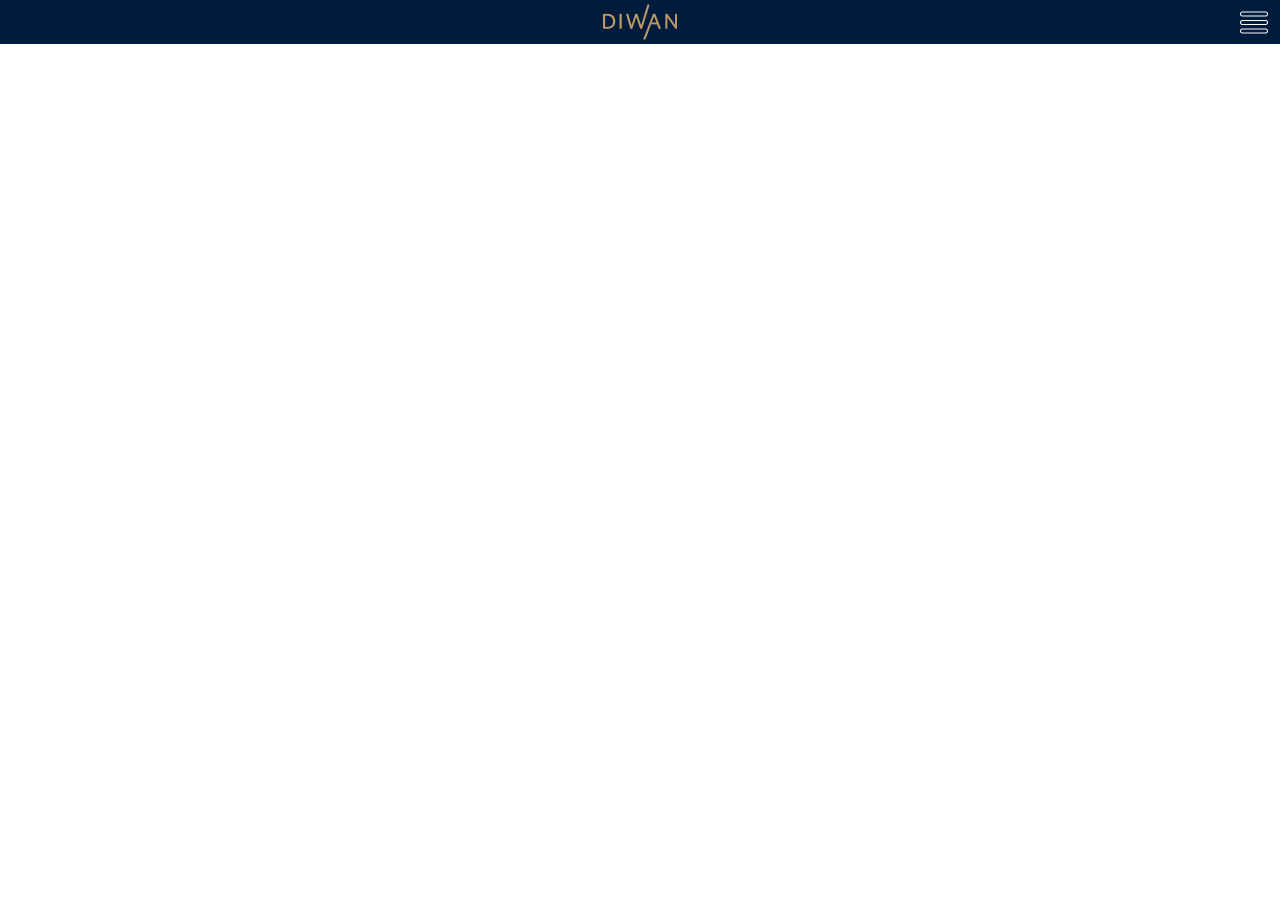
<file: platforms/android/assets/www/index.html>
<!DOCTYPE html>
<html>
    <head>
        <meta charset="utf-8" />
        <meta name="format-detection" content="telephone=no" />
        <meta name="viewport" content="user-scalable=no, initial-scale=1, maximum-scale=1, minimum-scale=1" />
        <link type="text/css" rel="stylesheet" href="css/index.css"/>
        <title>Carnegie</title>
    </head>
    <body ontouchstart="" onmouseover="">
        <div class="preload-images"></div>
        <header>
            <div class="story">
                <a class="back">
                    <span class="arrow"></span>
                    <span class="label">Back</span>
                </a>
                <div class="btn-group">
                    <a class="next"></a>
                    <a class="previous"></a>
                </div>
            </div>
            <div class="story-list active">
                <div class="story-list-behind"></div>
                <a class="show-menu"></a>
            </div>
            <div class="menu">
                <a class="show-menu"></a>
                <div class="offline"></div>
            </div>
        </header>
        <div class="container">
            <section id="story-list-container" class="story-list active"></section>
            <section class="story">
                <div class="story-behind"></div>
                <div class="next"></div>
                <div class="current"></div>
                <div class="previous"></div>
            </section>
            <section class="menu"></section>
            <footer class="story-footer">
                <div class="hairline"></div>
                <a id="share-container" class="share"></a>
                <div class="spacer"></div>
                <a class="text"></a>
                <div class="text-resize">
                    <div class="hairline"></div>
                    <div class="text-left"></div>
                    <input type="range" id="text-resize-input" class="text-resize-slider" min="0.8" max="1.2" step="0.05" value="1.0">
                    <div class="text-right"></div>
                </div>
            </footer>
        </div>
        <script type="text/javascript" src="cordova.js"></script>
        <script type="text/javascript" src="js/lib/jquery-min.js"></script>
        <script type="text/javascript" src="js/lib/modernizr.js"></script>
        <script type="text/javascript" src="js/lib/promises-polyfill-min.js"></script>
        <script type="text/javascript" src="js/lib/hammer-min.js"></script>
        <script type="text/javascript" src="js/app.js"></script>
    </body>
</html>
</file>
<file: platforms/android/assets/www/css/index.css>
/*
 * Licensed to the Apache Software Foundation (ASF) under one
 * or more contributor license agreements.  See the NOTICE file
 * distributed with this work for additional information
 * regarding copyright ownership.  The ASF licenses this file
 * to you under the Apache License, Version 2.0 (the
 * "License"); you may not use this file except in compliance
 * with the License.  You may obtain a copy of the License at
 *
 * http://www.apache.org/licenses/LICENSE-2.0
 *
 * Unless required by applicable law or agreed to in writing,
 * software distributed under the License is distributed on an
 * "AS IS" BASIS, WITHOUT WARRANTIES OR CONDITIONS OF ANY
 * KIND, either express or implied.  See the License for the
 * specific language governing permissions and limitations
 * under the License.
 */
* {
    -webkit-tap-highlight-color: rgba(0, 0, 0, 0); /* make transparent link selection, adjust last value opacity 0 to 1.0 */
}

html, body, div, span, applet, object, iframe, h1, h2, h3, h4, h5, h6, p, blockquote, pre, a, abbr, acronym, address, big, cite, code, del, dfn, em, font, img, ins, kbd, q, s, samp, small, strike, strong, sub, sup, tt, var, dl, dt, dd, ol, ul, li, fieldset, form, label, legend, table, caption, tbody, tfoot, thead, tr, th, td, input, textarea, header, button {
    margin: 0;
    padding: 0;
    border: 0;
    outline: 0;
    font-weight: inherit;
    font-style: inherit;
    font-size: 100%;
    font-family: inherit;
    vertical-align: baseline;
}

button {
    background: transparent; /* Fix for Chrome and Firefox OS */
}

:focus {
    outline: 0;
}

ol, ul {
    list-style: none;
}

table {
    border-collapse: separate;
    border-spacing: 0;
}

caption, th, td {
    text-align: left;
    font-weight: normal;
}

blockquote:before, blockquote:after, q:before, q:after {
    content: "";
}

blockquote, q {
    quotes: "" "";
}

i {
    font-style: italic;
}

b {
    font-weight: bold;
}

/* end of reset */

html, body {
    -webkit-touch-callout: none; /* prevent callout to copy image, etc when tap to hold */
    -webkit-text-size-adjust: none; /* prevent webkit from resizing text to fit */
    -webkit-user-select: none; /* prevent copy paste, to allow, change 'none' to 'text' */
    font-family: 'Helvetica Neue', Helvetica, Arial, sans-serif;
    height: 100%;
    margin: 0;
    padding: 0;
    width: 100%;
    background-color: #001c3d;
}

body.arabic-ui {
    direction: rtl;
}

/* header styles */

header {
    height: 44px;
    background-color: #001c3d;
    background-image: none;
}

.tablet header {
    height: 66px;
}

header.stay {
    background-image: url('../img/header-story.png');
    background-size: auto 44px;
    background-repeat: no-repeat;
}

.tablet header.stay {
    background-size: auto 66px;
}

header .story-list,
header .menu {
    height: 44px;
    background: url('../img/header-story.png');
    background-color: #001c3d;
    background-size: auto 44px;
    background-repeat: no-repeat;
    background-position: center;
}

.tablet header .story-list,
.tablet header .menu {
    height: 66px;
    background-size: auto 66px;
}

header .story {
    height: 44px;
    background: url('../img/header-story.png');
    background-size: auto 44px;
    background-repeat: no-repeat;
    background-color: #001c3d;
    background-position: center;
}

.tablet header .story {
    height: 66px;
    background-size: auto 66px;
}

header .story-list,
header .menu,
header .story {
    display: none;
    -webkit-transition: opacity 200ms linear;
    transition: opacity 200ms linear;
}

header .story-list .show-menu,
header .menu .show-menu {
    height: 44px;
    width: 44px;
    float: right;
    background-image: url('../img/header-btn-story-menu.png');
    background-position: right;
    background-repeat: no-repeat;
    background-size: auto 44px;
}

.arabic-ui header .story-list .show-menu,
.arabic-ui header .menu .show-menu {
    float: left;
    -moz-transform: scaleX(-1);
    -o-transform: scaleX(-1);
    -webkit-transform: scaleX(-1);
    transform: scaleX(-1);
}

.tablet header .story-list .show-menu,
.tablet header .menu .show-menu {
    height: 66px;
    width: 66px;
    background-size: auto 66px;
}

header .story-list.active,
header .menu.active,
header .story.active {
    display: block;
}

header .story-list.showing,
header .menu.showing,
header .story.showing {
    opacity: 1.0;
}

header .story-list.hiding,
header .menu.hiding,
header .story.hiding {
    opacity: 0.0;
}

header .menu .show-menu {
    background-image: url('../img/header-btn-menu-menu.png');
}

header .story-list .show-menu.active {
    background-image: url('../img/header-btn-story-menu-active.png');
}

header .menu .show-menu.active {
    background-image: url('../img/header-btn-menu-menu-active.png');
}

header .menu .offline {
    height: 44px;
    width: 44px;
    float: right;
    background-image: url('../img/header-offline.png');
    background-repeat: no-repeat;
    background-size: auto 44px;
    display: none;
}

.arabic-ui header .menu .offline {
    float: left;
    -moz-transform: scaleX(-1);
    -o-transform: scaleX(-1);
    -webkit-transform: scaleX(-1);
    transform: scaleX(-1);
}

.tablet header .menu .offline {
    height: 66px;
    width: 66px;
    background-size: auto 66px;
}

header .story .back {
    height: 44px;
    width: 100px;
    float: left;
}

header .story .back .arrow {
    width: 40px;
    height: 44px;
    float: left;
    display: inline-block;
    background-image: url('../img/back-arrow.png');
    background-position: left;
    background-repeat: no-repeat;
    background-size: auto 44px;
}

header .story .back .label {
    width: 60px;
    color: white;
    height: 44px;
    display: inline-block;
    float: left;
    line-height: 44px;
}

.tablet header .story .back .arrow {
    height: 66px;
    background-size: auto 66px;
}
.tablet header .story .back .label {
    line-height: 66px;
    background-size: auto 66px;
    font-size: 2em;
}

header .story .back.active .arrow {
    background-image: url('../img/back-arrow-active.png');
}

header .story .back.active .label {
    color: #0079ff;
}

.arabic-ui header .story .back {
    float: right;
}

.arabic-ui header .story .back .arrow {
    float: right;
    -moz-transform: scaleX(-1);
    -o-transform: scaleX(-1);
    -webkit-transform: scaleX(-1);
    transform: scaleX(-1);
}

header .story .btn-group {
    height: 44px;
    width: 88px;
    float: right;
}

.tablet header .story .btn-group {
    height: 66px;
    width: 132px;
}

.arabic-ui header .story .btn-group {
    float: left;
}

header .story .btn-group .previous,
header .story .btn-group .next {
    height: 44px;
    width: 44px;
    float: right;
    background-image: url('../img/header-btn-story-arrow.png');
    background-position: center;
    background-repeat: no-repeat;
    background-size: auto 44px;
}

.tablet header .story .btn-group .previous,
.tablet header .story .btn-group .next {
    height: 66px;
    width: 66px;
    background-size: auto 66px;
}

header .story .btn-group .previous.active,
header .story .btn-group .next.active {
    background-image: url('../img/header-btn-story-arrow-active.png');
}

header .story .btn-group .next {
    -webkit-transform: scaleX(-1);
    transform: scaleX(-1);
}

.arabic-ui header .story .btn-group .next {
    -webkit-transform: scaleX(1);
    transform: scaleX(1);
}

.arabic-ui header .story .btn-group .previous {
    -webkit-transform: scaleX(-1);
    transform: scaleX(-1);
}
.arabic-ui header .story .btn-group .previous,
.arabic-ui header .story .btn-group .next {
    float: left;
}

/* end of header styles */

.container {
    position: absolute;
    top: 44px;
    right: 0;
    bottom: 0;
    left: 0;
    overflow: hidden;
    width: 100%;
}

.tablet .container {
    top: 66px;
}

.container section {
    position: absolute;
    top: -1px;
    right: 0;
    bottom: 0;
    left: 0;
    overflow-x: hidden;
    overflow-y: scroll;
    -webkit-overflow-scrolling: touch;
    display: none;
    width: 100%;
}

/* story list styles */

section.story-list {
    display: none;
    z-index: 1;
    -webkit-user-select: none;
    -webkit-user-drag: none;
    -webkit-tap-highlight-color: rgba(0, 0, 0, 0);
    -webkit-transform: translate3d(-100%, 0, 0);
    transform: translate3d(-100%, 0, 0);
    -webkit-transition-duration: 500ms;
    transition-duration: 500ms;
    background-color: white;
}


section.story-list.active {
    -webkit-transform: translate3d(0, 0, 0);
    transform: translate3d(0, 0, 0);
    display: block;
}

section.story-list li {
    padding: 0;
    background-color: white;
}

section.story-list.rtl {
    direction: rtl;
}

section.story-list .top-bar,
section.story .top-bar {
    text-align: center;
    color: white;
    text-transform: uppercase;
    font-size: 12px;
    padding: 4px 0;
    background-color: #001c3d;
}

section.story-list .story-item {
    width: 100%;
    max-width: 100%;
    overflow: hidden;
    text-shadow: none;
}

.tablet section.story-list li:first-of-type .story-item {
    position: relative;
}

section.story-list .story-item .hairline {
    border-top: 1px solid #333;
    -webkit-transform: scaleY(0.5);
    transform: scaleY(0.5);
}

section.story-list li:first-of-type .story-item .hairline,
section.story-list li:nth-child(2) .story-item .hairline {
    border-top: none;
}

section.story-list .story-item.active {
    background-color: #0079ff;
    color: white;
    /*text-shadow: 1px 1px 0 rgba(0, 0, 0, .5);*/
    /*text-shadow:#3A4793 1px 1px;*/
}

section.story-list .story-item .story-text {
    width: 100%;
    margin: 5px;
}

section.story-list li:first-of-type .story-item .story-text {
    clear: both;
    background-color: black;
    margin: 0;
    overflow: auto;
}

section.story-list .story-item .story-date {
    display: none;
}

.tablet section.story-list .story-item .story-text {
    font-size: 1.5em;
    margin: 15px;
}

.tablet section.story-list .story-item .story-date {
    display: block;
}

.tablet section.story-list li:first-of-type .story-item .story-text {
    margin: 0;
    position: absolute;
    bottom: 0;
    background-color: rgba(0, 0, 0, 0.7);
    padding-bottom: 15px;
}

section.story-list .story-item .story-title {
    font-size: 1.05em;
    font-weight: bold;
    line-height: 1.1;
    height: 2.25em;
    overflow: hidden;
    margin-bottom: 0.25em;
}

section.story-list li:first-of-type .story-item .story-title {
    clear: both;
    color: white;
    margin: 0 4px;
    font-size: 1.5em;
    height: auto;
    overflow: visible;
    padding: 10px 0 12px;
}

section.story-list .story-item .story-author,
section.story-list .story-item .story-date {
    text-transform: uppercase;
    font-size: 0.625em;
    line-height: 1.1;
    height: 1.1em;
    overflow: hidden;
}

section.story-list .story-item .story-author {
    font-weight: bold;
}

section.story-list li:first-of-type .story-item .story-author,
section.story-list li:first-of-type .story-item .story-date {
    display: none;
}

.tablet section.story-list li:first-of-type .story-item .story-author,
.tablet section.story-list li:first-of-type .story-item .story-date {
    display: block;
    color: white;
}

.tablet section.story-list li:first-of-type .story-item .story-title,
.tablet section.story-list li:first-of-type .story-item .story-author,
.tablet section.story-list li:first-of-type .story-item .story-date {
    margin-left: 15px;
    margin-right: 15px;
}

section.story-list .story-image {
    height: 3.875em;
    width: auto;
    margin: 1px;
    float: right;
    background-color: black;
}

.tablet section.story-list .story-image {
    height: 6em;
    width: auto;
    margin: 15px;
    float: right;
}

section.story-list.rtl .story-image {
    float: left;
}

section.story-list li:first-of-type .story-image {
    width: 100%;
    height: auto;
    margin: 0;
}

.arabic-ui section.menu .menu-item-box {
    float: right;
}

.arabic-ui section.menu .menu-item-box .label,
.arabic-ui section.menu .menu-item-box .sub {
    margin-left: 0;
    margin-right: 8px;
}

.arabic-ui section.menu .check {
    float: left;
}

.arabic-ui section.menu .section-header .title {
    float: right;
}

.arabic-ui section.menu .section-header .sub {
    float: left;
}

section.story-list .story-image img {
    width: 100%;
}

/* end of story list styles */

section.menu {
    display: block;
    z-index: 2;
    background-color: #001c3d;
}

section.menu {
    -webkit-transform: translate3d(0, 100%, 0);
    transform: translate3d(0, 100%, 0);
    -webkit-transition-duration: 500ms;
    transition-duration: 500ms;
}

section.menu.active {
    -webkit-transform: translate3d(0, 0, 0);
    transform: translate3d(0, 0, 0);
}

.tablet section.menu {
    top: 0;
    left: 100%;
    display: block;
    width: 320px;
    z-index: 2;
    -webkit-box-shadow: none;
    box-shadow: none;
    -webkit-transform: translate3d(0, 0, 0);
    transform: translate3d(0, 0, 0);
}

.tablet.arabic-ui section.menu {
    -webkit-transform: translate3d(320px, 0, 0);
    transform: translate3d(320px, 0, 0);
}

.android.legacy section.menu,
.amazon-fireos section.menu {
    border-left: 1px solid #001c3d;
}

.tablet section.menu.active {
    -webkit-box-shadow: -4px 0 8px 0 rgba(0, 0, 0, 0.5);
    box-shadow: -4px 0 8px 0 rgba(0, 0, 0, 0.5);
    -webkit-transform: translate3d(-320px, 0, 0);
    transform: translate3d(-320px, 0, 0);
}

.tablet.arabic-ui section.menu.active {
    -webkit-box-shadow: -4px 0 8px 0 rgba(0, 0, 0, 0.5);
    box-shadow: -4px 0 8px 0 rgba(0, 0, 0, 0.5);
    -webkit-transform: translate3d(0, 0, 0);
    transform: translate3d(0, 0, 0);
}

.android.legacy section.menu.active,
.amazon-fireos section.menu.active {
    -webkit-box-shadow: none;
    box-shadow: none;
}

section.menu .section-header {
    background-color: #ccc7c2;
    clear: both;
    overflow: auto;
}

section.menu .section-header .title,
section.menu .section-header .sub {
    float: left;
    display: inline-block;
    padding: 4px 8px;
    font-size: 12px;
    line-height: 20px;
    color: black;
    font-weight: normal;
    text-transform: uppercase;
}

section.menu .section-header.rtl .title {
    float: right;
}

section.menu .section-header .sub {
    float: right;
}

section.menu .section-header.rtl .sub {
    float: left;
}

section.menu ul.menu-items li {
    display: block;
    background-color: white;
    clear: both;
    overflow: auto;
}

section.menu ul.menu-items li .hairline {
    border-top: 1px solid #cce1fa;
    -webkit-transform: scaleY(0.5);
    transform: scaleY(0.5);
}

section.menu ul.menu-items li.active {
    background-color: #cce1fa;
}

section.menu .menu-item.rtl {
    text-align: right;
}

section.menu .menu-item a {
    display: block;
    height: 66px;
    text-decoration: none;
}

section.menu .menu-item-box {
    display: inline-block;
    float: left;
    margin-top: 12px;
}

section.menu .menu-item.rtl .menu-item-box {
    float: right;
}

section.menu .menu-item-box .label,
section.menu .menu-item-box .sub {
    margin-left: 8px;
    font-size: 22px;
    font-weight: normal;
    color: black;
}

section.menu .menu-item.rtl .menu-item-box .label,
section.menu .menu-item.rtl .menu-item-box .sub {
    direction: rtl;
    margin-right: 8px;
    margin-left: 0;
}

section.menu .menu-item-box .sub {
    font-size: 10px;
    text-transform: uppercase;
}

section.menu .menu-item-box .link {
    margin-top: 8px;
}

section.menu .check {
    float: right;
    width: 44px;
    height: 100%;
    display: inline-block;
    background-image: url('../img/unchecked.png');
    background-position: 50% 50%;
    background-size: 70%;
    background-repeat: no-repeat;
}

section.menu .menu-item.rtl .check {
    float: left;
}

section.menu .check.checked {
    background-image: url('../img/checked.png');
}

section.menu .check.required {
    background-image: url('../img/check-required.png');
}

.ios section.menu .check.loading,
.android section.menu .check.loading {
    background-image: url('../img/spinner-dark.png');
    background-size: 50%;

    animation: rotate 1s linear infinite;
    -o-animation: rotate 1s linear infinite;
    -ms-animation: rotate 1s linear infinite;
    -moz-animation: rotate 1s linear infinite;
    -webkit-animation: rotate 1s linear infinite;
}

.android.legacy section.menu .check.loading {
    background-image: url('../img/loading.gif');
    background-size: 50%;
    animation: none;
    -o-animation: none;
    -ms-animation: none;
    -moz-animation: none;
    -webkit-animation: none;
}

section.story {
    bottom: 44px;
    z-index: 30;
    display: block;
    /*left: 100%;
    -webkit-transition: left 350ms;
    transition: left 350ms;*/
    word-break: break-word;
    overflow: hidden;
}

section.story {
    -webkit-transform: translate3d(100%, 0, 0);
    transform: translate3d(100%, 0, 0);
    -webkit-transition-duration: 350ms;
    transition-duration: 350ms;
}

section.story.active {
    -webkit-transform: translate3d(0, 0, 0);
    transform: translate3d(0, 0, 0);
}

section.story.full-height {
    bottom: 0;
}

section.story.rtl {
    direction: rtl;
}

section.story.active {
    background-color: white;
    /*left: 0;
    -webkit-transition: left 350ms;
    transition: left 350ms;*/
    /*-webkit-transform: translate3d(0, 0, 0);
    transform: translate3d(0, 0, 0);
    -webkit-transition-duration: 350ms;
    transition-duration: 350ms;*/
}

section.story .previous {
    display: none;
}

section.story.active {
    display: block;
}

section.story.active .current,
section.story.active .next,
section.story.active .previous {
    display: block;
}

section.story.active .next .video,
section.story.active .previous .video {
    display: none;
}

section.story.active .current .video {
    display: block;
}

.android.legacy section.story.active .current .video {
    display: none;
}

section.story .current,
section.story .next,
section.story .previous {
    position: absolute;
    top: 0;
    right: 0;
    bottom: 0;
    left: 0;
    overflow-x: hidden;
    overflow-y: scroll;
    -webkit-overflow-scrolling: touch;
}

section.story .current {
    -webkit-transform: translate3d(0, 0, 0);
    transform: translate3d(0, 0, 0);
    -webkit-transition-duration: 350ms;
    transition-duration: 350ms;
}

section.story .next {
    -webkit-transform: translate3d(100%, 0, 0);
    transform: translate3d(100%, 0, 0);
    -webkit-transition-duration: 350ms;
    transition-duration: 350ms;
}

section.story .previous {
    -webkit-transform: translate3d(-100%, 0, 0);
    transform: translate3d(-100%, 0, 0);
    -webkit-transition-duration: 350ms;
    transition-duration: 350ms;
}

section.story .story-behind,
section.story-list .story-list-behind {
    height: 218.578513px; /* based on 360px viewport width */
    height: 60.71625367vw; /* based on 360px viewport width */
    height: calc(54.049587vw + 24px);
    width: 100%;
    position: absolute;
    background-color: #001c3d;
}
.tablet section.story .story-behind,
.tablet section.story-list .story-list-behind {
    height: 439.100828px; /* based on 768px viewport width */
    height: 57.174587vw; /* based on 768px viewport width */
    height: calc(54.049587vw + 24px);
}

section.story .page {
    background-color: white;
}

section.story .story-top {
    position: relative;
    margin-bottom: 1em;
}

section.story .story-image {
    width: 100%;
    display: block;
}

section.story .story-meta {
    width: 100%;
    color: white;
    background-color: black;
    position: relative;
    padding: 8px 0;
}

.tablet section.story .story-meta {
    background-color: rgba(0, 0, 0, 0.7);
    position: absolute;
    bottom: 0;
    padding: 15px 0;
    font-size: 1.5em;
}

section.story .story-title {
    font-size: 1.5em;
    margin: 0 8px 8px;
    font-weight: bold;
    line-height: 1.1;
}

.tablet section.story .story-title {
    margin: 0 30px 15px;
}

section.story .story-meta .story-author,
section.story .story-meta .story-date {
    font-size: .75em;
    text-transform: uppercase;
    margin: 0 8px;
}

.tablet section.story .story-meta .story-author,
.tablet section.story .story-meta .story-date {
    font-size: .625em;
    margin: 0 30px;
}

section.story .story-meta .story-author {
    font-weight: bold;
}

section.story .story-text {
    font-family: Georgia, Times, serif;
    margin: 0 8px;
    line-height: 1.4em;
    padding-bottom: 16px;
    font-size: 1.1em;
}

section.story .story-text img {
    max-width: 100%;
}

section.story .story-text b, section.story .story-text strong {
    font-weight: bold;
}

section.story .story-text i, section.story .story-text em {
    font-style: italic;
}

.tablet section.story .story-text {
    margin: 0 30px;
}

section.story.android .story-text {
    font-size: 0.9em;
}

section.story .story-text p {
    margin-bottom: 1em;
}

section.story .story-text a,
section.story .story-text a:active,
section.story .story-text a:hover,
section.story .story-text a:link,
section.story .story-text a:visited {
    color: #0079ff !important;
    text-decoration: none;
}

.android.gingerbread section.story .current .story-text .video,
.android.honeycombv section.story .current .story-text .video,
.android.ice-cream-sandwich section.story .current .story-text .video,
.android.jellybean section.story .current .story-text .video,
.offline section.story .current .story-text .video {
    display: none;
}

section.story .next .story-text iframe,
section.story .next .story-text object,
section.story .next .story-text embed,
section.story .next .story-text videoEmbed,
section.story .next .story-text dc,
section.story .previous .story-text iframe,
section.story .previous .story-text object,
section.story .previous .story-text embed,
section.story .previous .story-text videoEmbed,
section.story .previous .story-text dc {
    display: none;
}

section.story .story-text iframe,
section.story .story-text object,
section.story .story-text embed,
section.story .story-text videoEmbed,
section.story .story-text dc {
    width: 100%;
    min-height: 170px;
}

.android.legacy section.story .story-text iframe,
.android.legacy section.story .story-text object,
.android.legacy section.story .story-text embed,
.android.legacy section.story .story-text videoEmbed,
.android.legacy section.story .story-text dc {
    display: none;
}

.tablet section.story .story-text iframe,
.tablet section.story .story-text object,
.tablet section.story .story-text embed,
.tablet section.story .story-text videoEmbed,
.tablet section.story .story-text dc {
    min-height: 400px;
}

section.story .story-text ul {
    margin: 4px 8px 8px;
}

section.story .story-text .relatedList li {
    font-family: "Helvetica Neue", Helvetica, Arial, sans-serif;
    list-style-type: disc;
    margin-left: 1em;
    margin-right: 1em;
}

section.story .story-text .relatedList li a {
    color: #0079ff;
}

section.story .story-text h4 {
    font-weight: bold;
    margin: 8px 0 4px;
    color: black;
}

section.story .story-text .jumpLink.video,
section.story .story-text .jumpLink.infographic {
    font-family: "Helvetica Neue", Helvetica, Arial, sans-serif;
    background-position: left center;
    background-size: 44px auto;
    background-repeat: no-repeat;
    padding-left: 44px;
    display: block;
    margin: 0.5em 0;
}

.android.legacy section.story .story-text .jumpLink.video,
.android.legacy section.story .story-text .jumpLink.infographic {
    display: none;
}

section.story.rtl .story-text .jumpLink.video,
section.story.rtl .story-text .jumpLink.infographic {
    padding-left: 0;
    padding-right: 44px;
    background-position: right center;
}

section.story .story-text .jumpLink a strong {
    font-weight: bold;
    color: #111;
    text-transform: uppercase;
}

section.story .story-text .jumpLink.video {
    background-image: url('../img/story-video.png')
}

section.story .story-text .jumpLink.infographic {
    background-image: url('../img/story-info.png')
}

section.story .story-text h3 {
    font: normal 1em "Helvetica Neue", Helvetica, Arial, sans-serif;
    margin: 8px 0 4px;
    color: #91907b;
    text-transform: uppercase;
}

section.story .story-text .comments h4 {
    font: normal 1.375em "Helvetica Neue", Helvetica, Arial, sans-serif;
    margin: 16px 0 4px;
    color: #91907b;
    text-transform: uppercase;
    border-top: 3px solid black;
    padding-top: 1.25em;
}

section.story .story-text .comments .comment {
    border-bottom: none;
    padding-bottom: 1em;
    border-bottom: 1px solid black;
}

section.story .story-text .comments .comment:nth-last-child(2) {
    padding-bottom: 0;
    border-bottom: none;
}

section.story .story-text .comments .post {
    font-style: italic;
    font-size: 1.05em;
    line-height: 1.3;
}

section.story.android .story-text .comments .post {
    font-style: normal;
    font-size: 0.95em;
}

section.story .story-text .comments .author {
    font: bold 1.1em "Helvetica Neue", Helvetica, Arial, sans-serif;
    margin: 1em 0 0;
    color: black;
}

section.story .story-text .comments .reply {
    margin-left: 1.5em;
}

section.story .story-text .comments .date-time {
    font: normal 0.9em "Helvetica Neue", Helvetica, Arial, sans-serif;
    margin: 0 0 4px;
    color: #91907b;
    text-transform: uppercase;
}

section.story .story-text .comments .button,
section.story .story-text .bigButton {
    text-align: center;
}

section.story .story-text .comments .button a,
section.story .story-text .bigButton a {
    font: normal 1.2em "Helvetica Neue", Helvetica, Arial, sans-serif;
    color: white !important;
    background-color: #001c3d;
    padding: .625em 0;
    margin: 1em auto;
    width: 11em;
    text-transform: uppercase;
    display: block;
}

section.story .story-text .comments .button .msg {
    font: normal 0.9em "Helvetica Neue", Helvetica, Arial, sans-serif;
    color: black;
    margin-bottom: 1.5em;
}

section.story .story-text .relatedList li {
    margin: 4px 8px !important;
}

footer.story-footer {
    z-index: 1002;
    height: 44px;
    background-color: #f9f9f9;
    width: 100%;
    position: absolute;
    bottom: 0;
    /*left: 100%;*/
    /*-webkit-transition: left 350ms;
    transition: left 350ms;*/
}

footer.story-footer {
    -webkit-transform: translate3d(100%, 0, 0);
    transform: translate3d(100%, 0, 0);
    -webkit-transition-duration: 350ms;
    transition-duration: 350ms;
}

footer.story-footer.active {
    -webkit-transform: translate3d(0, 0, 0);
    transform: translate3d(0, 0, 0);
    -webkit-transition-duration: 350ms;
    transition-duration: 350ms;
}

footer.story-footer .text-left,
footer.story-footer .text-right {
    width: 15%;
    height: 66px;
    position: absolute;
    top: -66px;
    background-image: url('../img/footer-text-resize-left.png');
    background-size: auto 50%;
    background-position-x: 90%;
    background-position-y: center;
    background-repeat: no-repeat;
}

footer.story-footer .text-right {
    right: 0;
    background-position-x: 10%;
    background-image: url('../img/footer-text-resize-right.png');
}

footer.story-footer .text-resize {
    height: 66px;
    background-color: #f3f3f3;
    margin-top: -66px;
    text-align: center;
    display: none;
}

footer.story-footer .text-resize.active {
    display: block;
}

footer.story-footer .text-resize .text-resize-slider {
    -webkit-appearance: none;
    margin-top: 30px;
    background: #b8b7b8;
    width: 70%;
    height: 4px;
    border-radius: 4px;
    position: relative;
    background-image: -webkit-gradient(
            linear,
            left top,
            right top,
            color-stop(0.5, #007aff),
            color-stop(0.5, #b8b7b8)
    );
}

footer.story-footer .text-resize input[type="range"]::-webkit-slider-thumb {
    -webkit-appearance: none;
    background-color: #666;
    width: 32px;
    height: 32px;
    border-radius: 50%;
    background: white;
    box-shadow: 0px 2px 4px rgba(0, 0, 0, .2);
    cursor: pointer;
    border: none;
}

footer.story-footer .hairline {
    border-top: 1px solid #b2b2b2;
    -webkit-transform: scaleY(0.5);
    transform: scaleY(0.5);
}

footer.story-footer a.share {
    height: 44px;
    width: 44px;
    float: left;
    background-image: url('../img/footer-story-share.png');
    background-position: left;
    background-repeat: no-repeat;
    background-size: auto 44px;
}

footer.story-footer a.share.active {
    background-image: url('../img/footer-story-share-active.png');
}

footer.story-footer a.share.disabled,
footer.story-footer a.share.disabled.active {
    background-image: none;
}

.amazon-fireos footer.story-footer a.share {
    display: none;
}

footer.story-footer a.text {
    height: 44px;
    width: 44px;
    float: left;
    margin-left: -66px;
    left: 50%;
    background-image: url('../img/footer-story-text.png');
    background-position: left;
    background-repeat: no-repeat;
    background-size: auto 44px;
}

.amazon-fireos footer.story-footer a.text {
    margin-left: 0;
}

footer.story-footer a.text.active {
    background-image: url('../img/footer-story-text-active.png');
}

footer.story-footer .spacer {
    width: 50%;
    height: 44px;
    float: left;
}

.amazon-fireos footer.story-footer .spacer {
    display: none;
}

#container {
    position: relative;
    padding: 5px;
    -webkit-transition: -webkit-transform 0ms;
    transform: translate3d(0, 0, 0) scale3d(1, 1, 1);
    -o-transform: translate3d(0, 0, 0) scale3d(1, 1, 1);
    -ms-transform: translate3d(0, 0, 0) scale3d(1, 1, 1);
    -moz-transform: translate3d(0, 0, 0) scale3d(1, 1, 1);
    -webkit-transform: translate3d(0, 0, 0) scale3d(1, 1, 1);
    -webkit-backface-visibility: hidden;
}

/* slide up with small animation */
#container.pullrefresh-slideup,
#container.pullrefresh-loading {
    -o-transition: -o-transform .3s;
    -ms-transition: -ms-transform .3s;
    -moz-transition: -moz-transform .3s;
    -webkit-transition: -webkit-transform .3s;
}

/* place the pullrefresh box above the container */
#pullrefresh {
    display: block;
    overflow: hidden;
    position: absolute;
    top: -490px;
    left: 0;
    width: 100%;
    height: 490px;
    background: #001c3d;
    /*box-shadow: 0 -5px 10px #bbb inset;*/
}

#pullrefresh .message {
    position: absolute;
    left: 0;
    bottom: 5px;
    right: 0;
    color: white;
    text-align: center;
    font-weight: bold;
}

/* icon */
#pullrefresh .icon {
    position: absolute;
    left: 50%;
    margin-left: -11px;
}

/* spinner icon */
/* rotate spinner with css animation */
@keyframes rotate {
    0% {
        transform: rotate(0deg);
    }
    100% {
        transform: rotate(360deg);
    }
}

@-o-keyframes rotate {
    0% {
        -o-transform: rotate(0deg);
    }
    100% {
        -o-transform: rotate(360deg);
    }
}

@-ms-keyframes rotate {
    0% {
        -ms-transform: rotate(0deg);
    }
    100% {
        -ms-transform: rotate(360deg);
    }
}

@-moz-keyframes rotate {
    0% {
        -moz-transform: rotate(0deg);
    }
    100% {
        -moz-transform: rotate(360deg);
    }
}

@-webkit-keyframes rotate {
    0% {
        -webkit-transform: rotate(0deg);
    }
    100% {
        -webkit-transform: rotate(360deg);
    }
}

#pullrefresh .icon.loading {
    background: url('../img/spinner.png') no-repeat;
    width: 22px;
    height: 22px;
    background-size: 100%;
    bottom: 0;

    animation: rotate 1s linear infinite;
    -o-animation: rotate 1s linear infinite;
    -ms-animation: rotate 1s linear infinite;
    -moz-animation: rotate 1s linear infinite;
    -webkit-animation: rotate 1s linear infinite;
}

.preload-images {
    background: url('../img/footer-story-share-active.png') no-repeat -9999px -9999px;
    background: url('../img/footer-story-share-active.png') no-repeat -9999px -9999px,
    url('../img/footer-story-text-active.png') no-repeat -9999px -9999px,
    url('../img/header-btn-menu-menu-active.png') no-repeat -9999px -9999px,
    url('../img/header-btn-story-arrow-active.png') no-repeat -9999px -9999px,
    url('../img/header-btn-story-back-active.png') no-repeat -9999px -9999px,
    url('../img/header-btn-story-menu-active.png') no-repeat -9999px -9999px,
    url('../img/header-story.png') no-repeat -9999px -9999px,
    url('../img/checked.png') no-repeat -9999px -9999px,
    url('../img/unchecked.png') no-repeat -9999px -9999px,
    url('../img/header-offline.png') no-repeat -9999px -9999px;
}

section.menu .checkrow {
    text-align: center;
}

section.menu .checkrow select {
    width: 200px;
    margin: 8px auto;
    height: 33px;
    line-height: 33px;
    font-size: 16px;
}

.menu .checkrow select {
    background-color: rgba(255, 255, 255, 0.4);
    border-radius: 0;
    -webkit-appearance:none;
    color: white;
    text-transform: uppercase;
    padding-left: 15px;
}

.menu .checkrow .select-arrow {
    width: 0;
    height: 0;
    border-left: 8px solid transparent;
    border-right: 8px solid transparent;
    border-top: 10px solid white;
    display: inline-block;
    margin-left: -30px;
}

div#accordion strong.heading {
     width: 100%
 }

div#accordion strong.heading span {
    background:url(http://carnegieendowment.org/img/sprite_master.png) no-repeat scroll -115px -565px #002F55;
    color: #ffffff;
    display:block;
    font-weight:normal;
    margin:1.5em 0;
    padding:0.5em;
    text-transform: uppercase;
    width: 50%;
}

@media only screen and (max-device-width: 767px) {
    div#accordion strong.heading span {
        width: auto;
    }
}

div#accordion strong.heading span.current span {
    background-position: -415px -565px;
}
</file>
